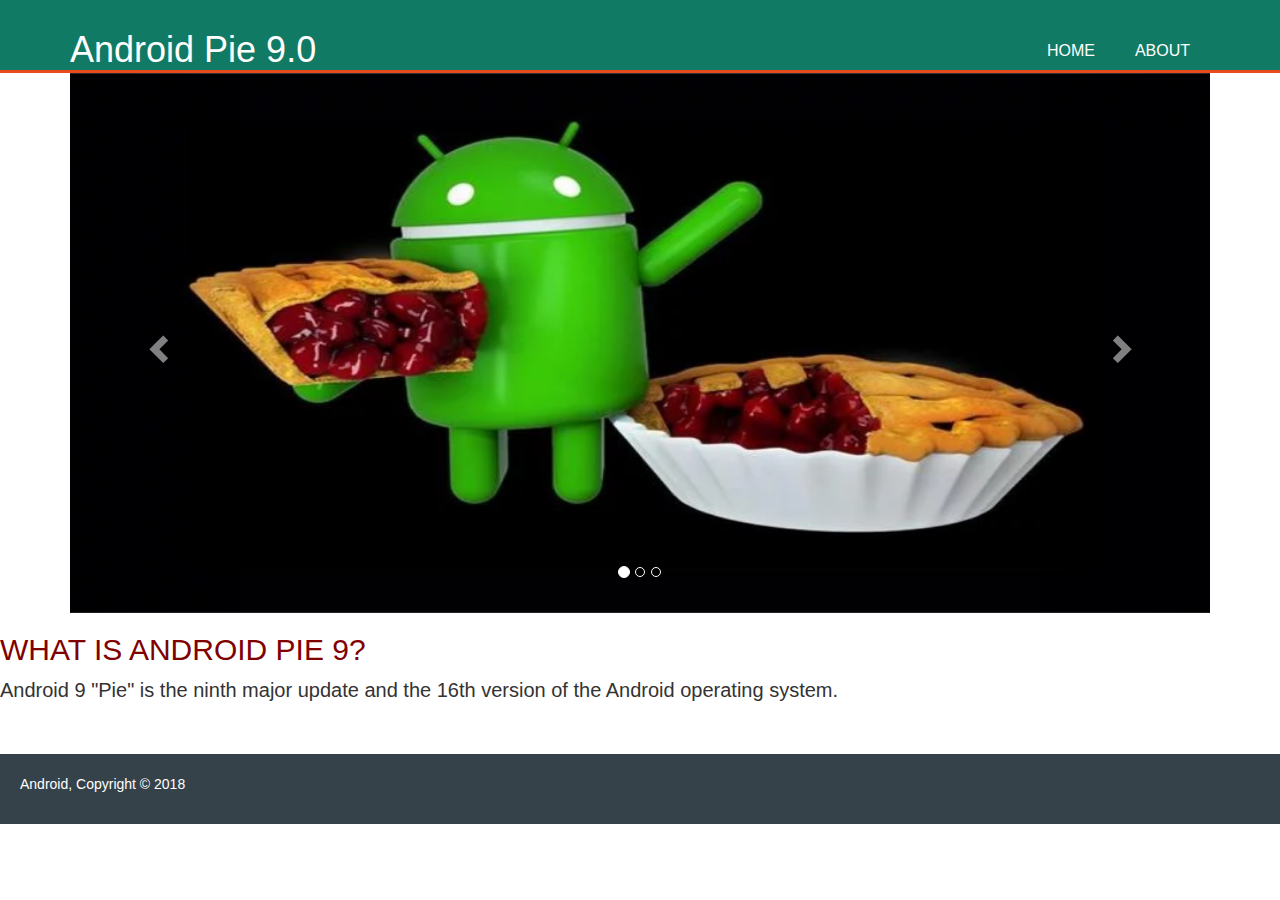
<file: index.html>
<! DOCTYPE html>
<html>
<head>
<title> Android Pie 9.0 </title>
<meta charset="UTF-8">
<meta name="viewport" content="width=device-width, initial-scale=1">
<link rel="stylesheet" href="pie.css">


</head>

<body>
<header>
 <div class="container" >
<div id="index">

<h1> Android Pie 9.0 </h1>
</div>
 <nav>
    <ul>
          <li> <a href="android.html"> Home </a> </li> 
          <li> <a href="about.html"> About </a> </li>
         
    </ul>
 </nav>
</div>
</header>


<section id="showcase">
  <div class="container">
   
</div>
</section>



 <link rel="stylesheet" href="https://maxcdn.bootstrapcdn.com/bootstrap/3.3.7/css/bootstrap.min.css">
  <script src="https://ajax.googleapis.com/ajax/libs/jquery/3.3.1/jquery.min.js"></script>
  <script src="https://maxcdn.bootstrapcdn.com/bootstrap/3.3.7/js/bootstrap.min.js"></script>

<div class="container">
  
  <div id="myCarousel" class="carousel slide" data-ride="carousel">
    <!-- Indicators -->
    <ol class="carousel-indicators">
      <li data-target="#myCarousel" data-slide-to="0" class="active"></li>
      <li data-target="#myCarousel" data-slide-to="1"></li>
      <li data-target="#myCarousel" data-slide-to="2"></li>
    </ol>

    <!-- Wrapper for slides -->
    <div class="carousel-inner">
      <div class="item active">
        <img src="pie1.jpg" alt="android" style="width:100%; height:60%;">
      </div>

      <div class="item">
        <img src="pie2.jpg" alt="android" style="width:90%; height:60%;">
      </div>
    
      <div class="item">
        <img src="pie3.jpg" alt="android" style="width:90%; height:60%;">
      </div>
    </div>

    <!-- Left and right controls -->
    <a class="left carousel-control" href="#myCarousel" data-slide="prev">
      <span class="glyphicon glyphicon-chevron-left"></span>
      <span class="sr-only">Previous</span>
    </a>
    <a class="right carousel-control" href="#myCarousel" data-slide="next">
      <span class="glyphicon glyphicon-chevron-right"></span>
      <span class="sr-only">Next</span>
    </a>
  </div>
</div>

<article>
<h2> WHAT IS ANDROID PIE 9?</h2>
<p class="define">
Android 9 "Pie" is the ninth major update and the 16th version of the Android operating system.
</p>

<footer class="end">
<p> Android, Copyright &copy; 2018 </p>
</footer>
</body>
</html>
</file>
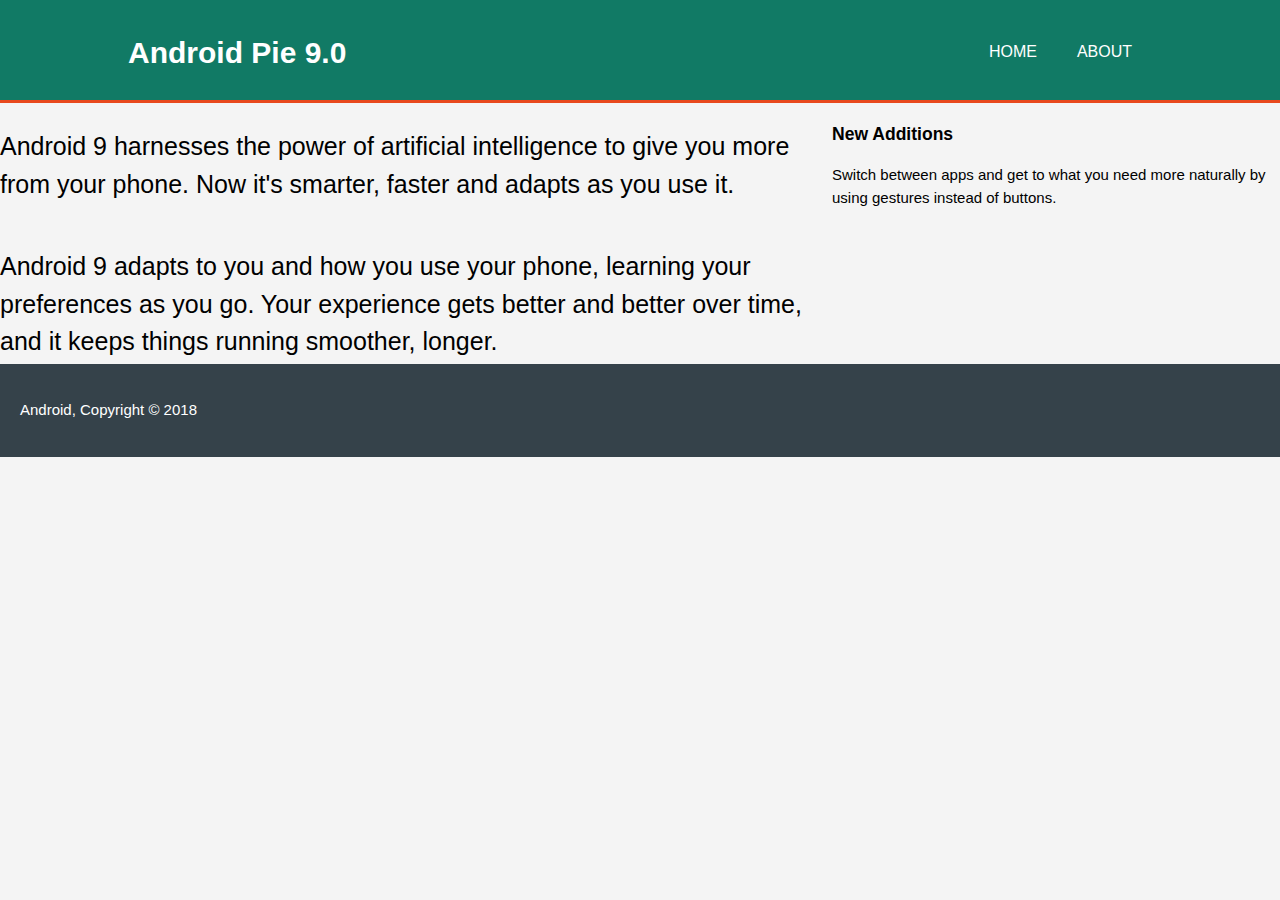
<file: about.html>
<! DOCTYPE html>
<html>
<head>
<title> Android Pie 9.0 </title>
<meta charset="UTF-8">
<meta name="viewport" content="width=device-width, initial-scale=1">
<link rel="stylesheet" href="pie.css">


</head>

<body>
<header>
 <div class="container" >
<div id="index">

<h1> Android Pie 9.0 </h1>
</div>
 <nav>
    <ul>
          <li> <a href="android.html"> Home </a> </li> 
          <li> <a href="about.html"> About </a> </li>
         
    </ul>
 </nav>
</div>
</header>


<article>
<p class="about">
Android 9 harnesses the power of artificial intelligence to give you more from your phone. Now it's smarter, faster and adapts as you use it.
</p>
<p class="about">
Android 9 adapts to you and how you use your phone, learning your preferences as you go. Your experience gets better and better over time, and it keeps things running smoother, longer.

</p>

</article>

<aside id="sidebar">
<h3> New Additions </h3>

<p class="side">Switch between apps and get to what you need more naturally by 
using gestures instead of buttons.</p>
</aside>


<br> <br> <br> <br>

<footer class="end">
<p> Android, Copyright &copy; 2018 </p>
</footer>

</body>
</html>
</file>
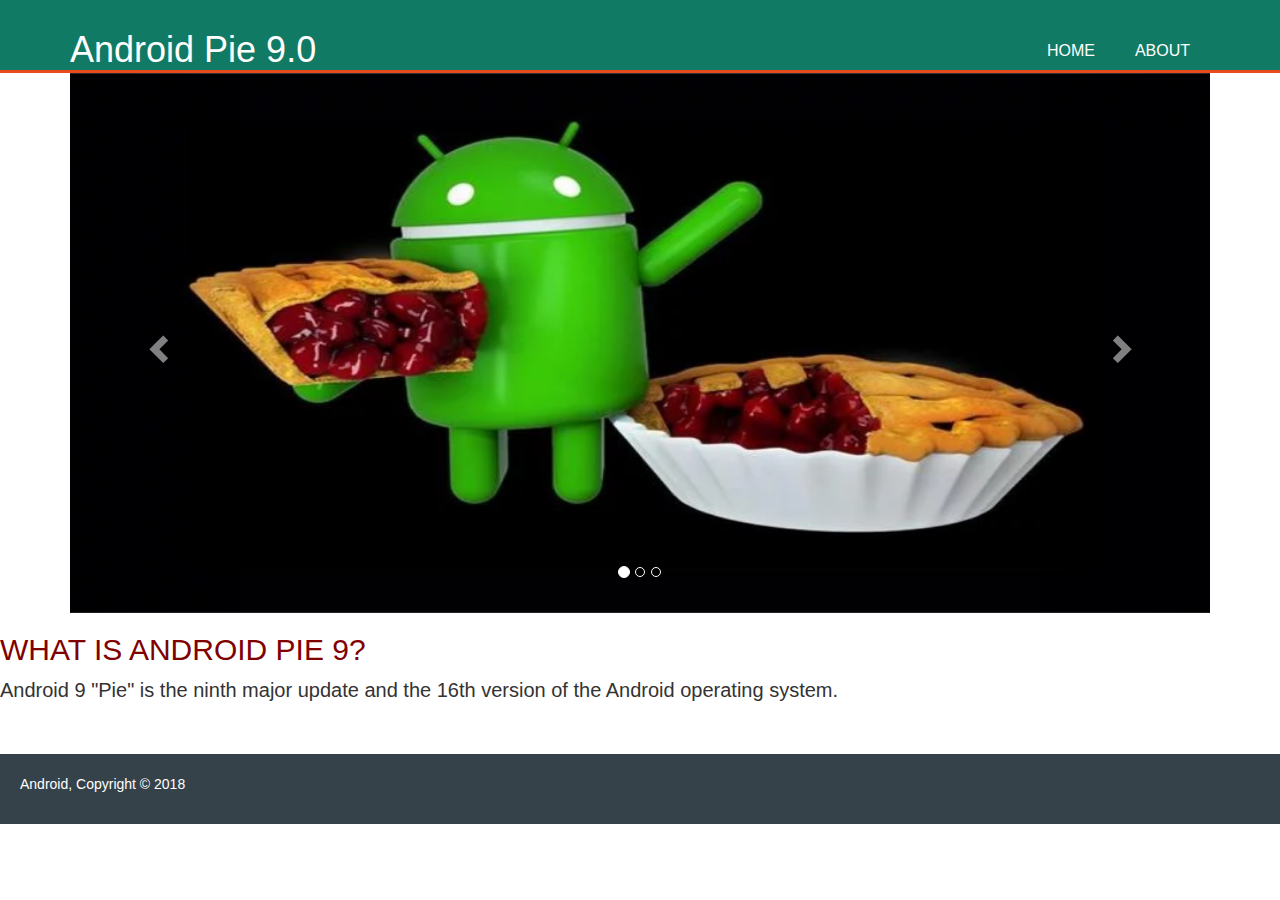
<file: android (2).html>
<! DOCTYPE html>
<html>
<head>
<title> Android Pie 9.0 </title>
<meta charset="UTF-8">
<meta name="viewport" content="width=device-width, initial-scale=1">
<link rel="stylesheet" href="pie.css">


</head>

<body>
<header>
 <div class="container" >
<div id="index">

<h1> Android Pie 9.0 </h1>
</div>
 <nav>
    <ul>
          <li> <a href="android.html"> Home </a> </li> 
          <li> <a href="about.html"> About </a> </li>
         
    </ul>
 </nav>
</div>
</header>


<section id="showcase">
  <div class="container">
   
</div>
</section>



 <link rel="stylesheet" href="https://maxcdn.bootstrapcdn.com/bootstrap/3.3.7/css/bootstrap.min.css">
  <script src="https://ajax.googleapis.com/ajax/libs/jquery/3.3.1/jquery.min.js"></script>
  <script src="https://maxcdn.bootstrapcdn.com/bootstrap/3.3.7/js/bootstrap.min.js"></script>

<div class="container">
  
  <div id="myCarousel" class="carousel slide" data-ride="carousel">
    <!-- Indicators -->
    <ol class="carousel-indicators">
      <li data-target="#myCarousel" data-slide-to="0" class="active"></li>
      <li data-target="#myCarousel" data-slide-to="1"></li>
      <li data-target="#myCarousel" data-slide-to="2"></li>
    </ol>

    <!-- Wrapper for slides -->
    <div class="carousel-inner">
      <div class="item active">
        <img src="pie1.jpg" alt="android" style="width:100%; height:60%;">
      </div>

      <div class="item">
        <img src="pie2.jpg" alt="android" style="width:90%; height:60%;">
      </div>
    
      <div class="item">
        <img src="pie3.jpg" alt="android" style="width:90%; height:60%;">
      </div>
    </div>

    <!-- Left and right controls -->
    <a class="left carousel-control" href="#myCarousel" data-slide="prev">
      <span class="glyphicon glyphicon-chevron-left"></span>
      <span class="sr-only">Previous</span>
    </a>
    <a class="right carousel-control" href="#myCarousel" data-slide="next">
      <span class="glyphicon glyphicon-chevron-right"></span>
      <span class="sr-only">Next</span>
    </a>
  </div>
</div>

<article>
<h2> WHAT IS ANDROID PIE 9?</h2>
<p class="define">
Android 9 "Pie" is the ninth major update and the 16th version of the Android operating system.
</p>

<footer class="end">
<p> Android, Copyright &copy; 2018 </p>
</footer>
</body>
</html>
</file>
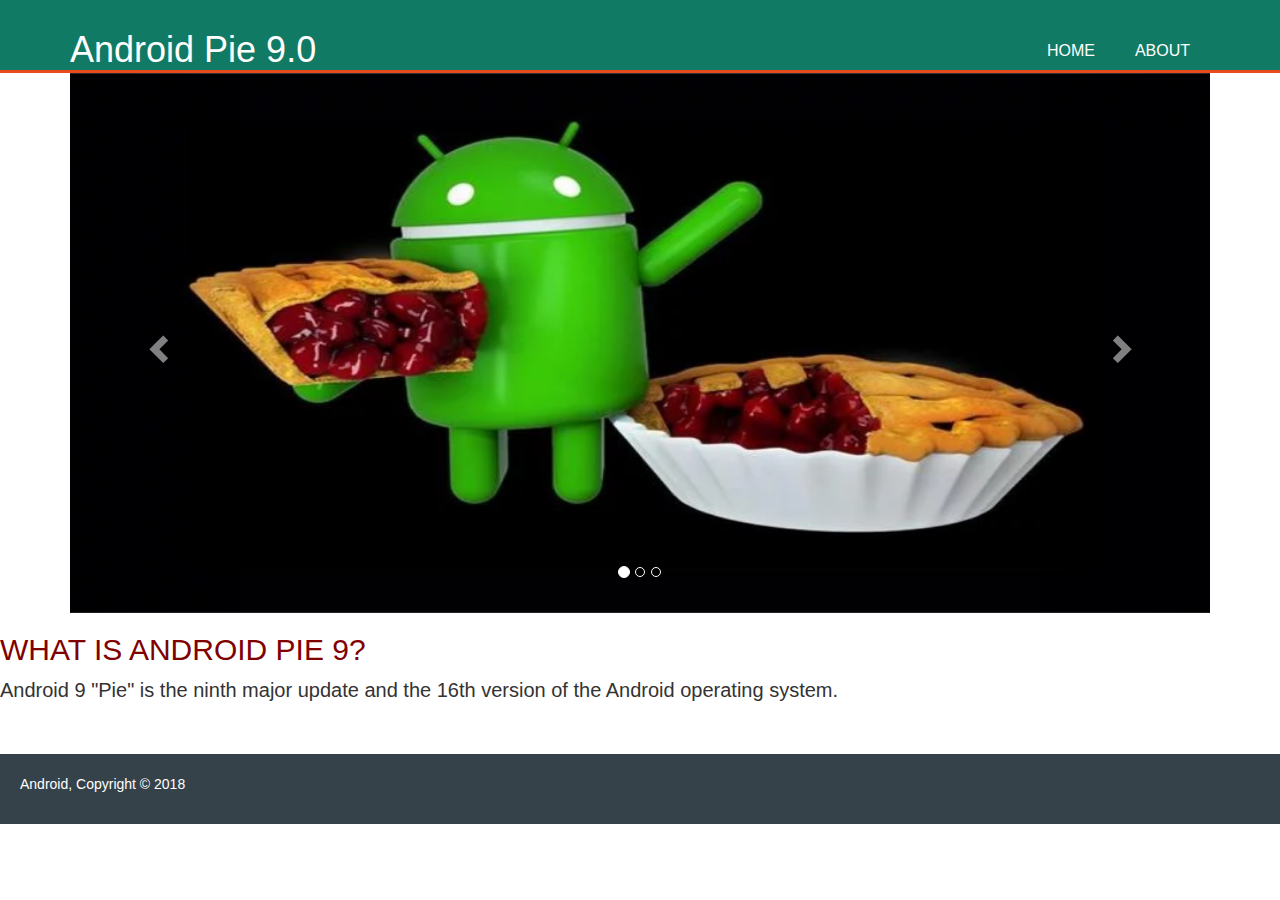
<file: android.html>
<! DOCTYPE html>
<html>
<head>
<title> Android Pie 9.0 </title>
<meta charset="UTF-8">
<meta name="viewport" content="width=device-width, initial-scale=1">
<link rel="stylesheet" href="pie.css">


</head>

<body>
<header>
 <div class="container" >
<div id="index">

<h1> Android Pie 9.0 </h1>
</div>
 <nav>
    <ul>
          <li> <a href="android.html"> Home </a> </li> 
          <li> <a href="about.html"> About </a> </li>
         
    </ul>
 </nav>
</div>
</header>


<section id="showcase">
  <div class="container">
   
</div>
</section>



 <link rel="stylesheet" href="https://maxcdn.bootstrapcdn.com/bootstrap/3.3.7/css/bootstrap.min.css">
  <script src="https://ajax.googleapis.com/ajax/libs/jquery/3.3.1/jquery.min.js"></script>
  <script src="https://maxcdn.bootstrapcdn.com/bootstrap/3.3.7/js/bootstrap.min.js"></script>

<div class="container">
  
  <div id="myCarousel" class="carousel slide" data-ride="carousel">
    <!-- Indicators -->
    <ol class="carousel-indicators">
      <li data-target="#myCarousel" data-slide-to="0" class="active"></li>
      <li data-target="#myCarousel" data-slide-to="1"></li>
      <li data-target="#myCarousel" data-slide-to="2"></li>
    </ol>

    <!-- Wrapper for slides -->
    <div class="carousel-inner">
      <div class="item active">
        <img src="pie1.jpg" alt="android" style="width:100%; height:60%;">
      </div>

      <div class="item">
        <img src="pie2.jpg" alt="android" style="width:90%; height:60%;">
      </div>
    
      <div class="item">
        <img src="pie3.jpg" alt="android" style="width:90%; height:60%;">
      </div>
    </div>

    <!-- Left and right controls -->
    <a class="left carousel-control" href="#myCarousel" data-slide="prev">
      <span class="glyphicon glyphicon-chevron-left"></span>
      <span class="sr-only">Previous</span>
    </a>
    <a class="right carousel-control" href="#myCarousel" data-slide="next">
      <span class="glyphicon glyphicon-chevron-right"></span>
      <span class="sr-only">Next</span>
    </a>
  </div>
</div>

<article>
<h2> WHAT IS ANDROID PIE 9?</h2>
<p class="define">
Android 9 "Pie" is the ninth major update and the 16th version of the Android operating system.
</p>

<footer class="end">
<p> Android, Copyright &copy; 2018 </p>
</footer>
</body>
</html>
</file>
<file: pie.css>
body {
background-color: #f4f4f4;
font:  15px/1.5 Arial, sans-serif; 
padding:0;
margin:0;
}

.container {
 width: 80%;
  margin: auto;
overflow: hidden;
}

header {
  background: #117A65;
color: #ffffff;
padding-top: 30px;
min-height: 70px;
border-bottom: #e8491d 3px solid;
}

.center {
    display: block;
    margin-left: auto;
    margin-right:auto;
    width: 50%;
}
header h1 {
  margin:0;
}


header a {
  color: #ffffff;
  text-decoration: none;
  text-transform: uppercase;
  font-size: 16px
}

header ul {
 margin: 0 ;
 padding:0;
}

header li {
    float: left;
    display: inline;
    padding: 0 20px 0 20px;
}

header #index{
    float: left;
}


header nav{
  float: right;
  margin-top: 10px
}
  

header a:hover{
  color: #cccccc;
  font-weight: bold;
}
 



article h2 {
  color: #800000;
  font-size: 30px;
 }

 .define {
  padding:0;
  font-size: 20px;
}


aside #sidebar {
  float: right;
  width: 30%;
  margin-top:10px;
 font-size: 20px;

}

.about {
  float: left;
  width:65%;
  font-size:25px;
  margin-bottom: 10px;
  padding-bottom: 10px;
  }



.end {

  padding:20px;
  margin-top:50px;
  color:#ffffff;
  background-color:#35424a;
}
</file>
